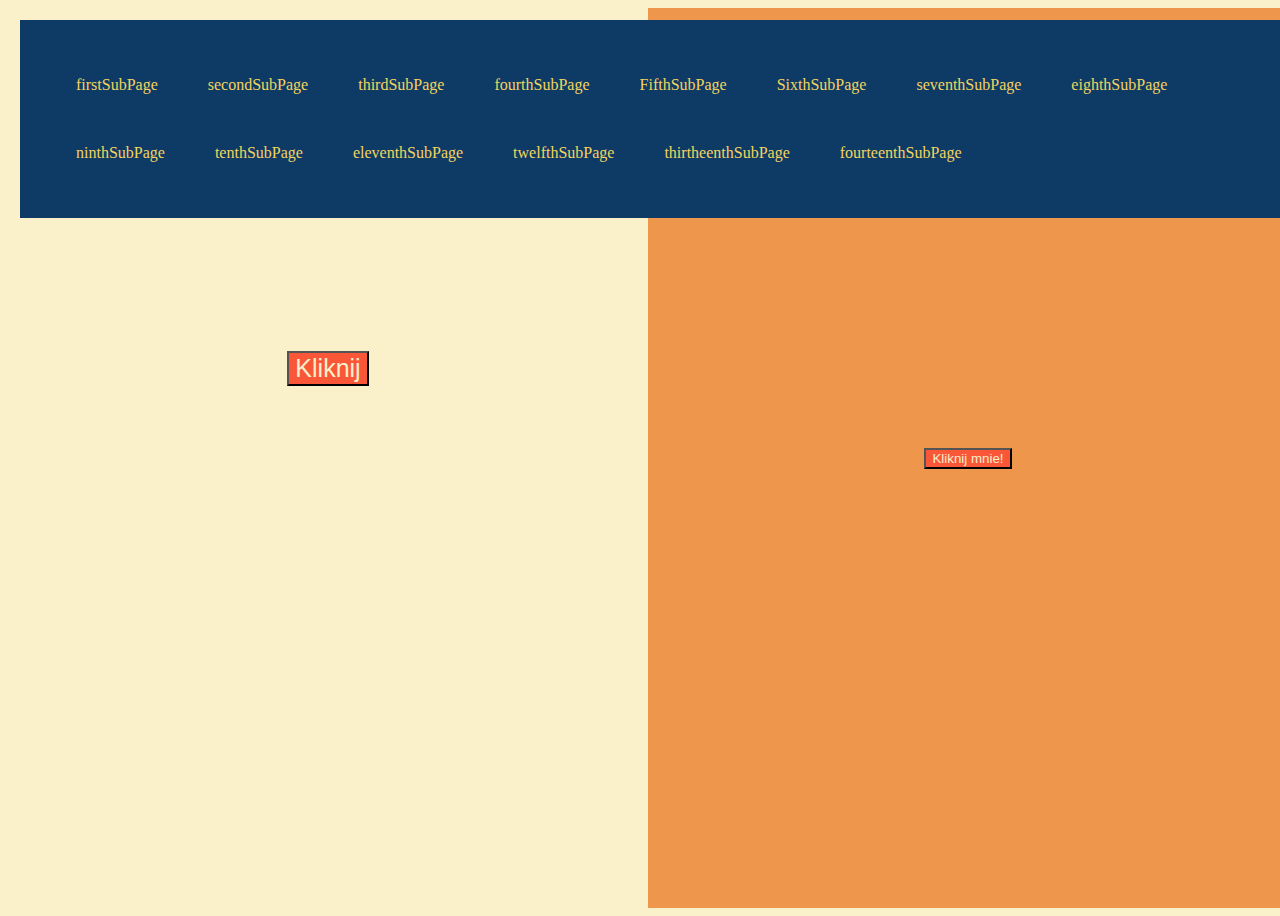
<file: index.html>
<!DOCTYPE html>
<html lang="en">

<head>
    <meta charset="UTF-8" />
    <meta name="viewport" content="width=device-width, initial-scale=1.0" />
    <title>UdemyJSCourseTasks</title>
    <meta property="og:title" content="UdemyJSCourseTasks" />
    <meta property="og:description" content="Tasks from Udemy JS Course" />
    <link rel="stylesheet" href="style.css" />
</head>

<body>
    <header class="mainHeader">
        <nav class="navigation nav--js">
            <a class="navigation__link" href="index.html">firstSubPage</a>
            <a class="navigation__link" href="scrollSize.html">secondSubPage</a>
            <a class="navigation__link" href="OOPsquares.html">thirdSubPage</a>
            <a class="navigation__link" href="LoopTraining.html">fourthSubPage</a>
            <a class="navigation__link" href="addGrowingLiItems.html">FifthSubPage</a>
            <a class="navigation__link" href="coloredPosition.html">SixthSubPage</a>
            <a class="navigation__link" href="clickColor.html">seventhSubPage</a>
            <a class="navigation__link" href="movableSquare.html">eighthSubPage</a>
            <a class="navigation__link" href="colorGradingArrows.html">ninthSubPage</a>
            <a class="navigation__link" href="enterPassword.html">tenthSubPage</a>
            <a class="navigation__link" href="drawRandomName.html">eleventhSubPage</a>
            <a class="navigation__link" href="#">twelfthSubPage</a>
            <a class="navigation__link" href="#">thirtheenthSubPage</a>
            <a class="navigation__link" href="#">fourteenthSubPage</a>
        </nav>
    </header>
    <main>
        <div class="mainBox">
            <div class="mySolution">
                <section class="mainSection section--js">
                    <button class="mainButton mainButton--js">Kliknij</button>
                    <div class="boxOfBoxes boxOfBoxes--js">
                        <div class="container notVisible container--js">random</div>
                    </div>
                </section>
            </div>
            <div class="courseSolution">
                <section class="courseMainSection courseSection--js">
                    <button class="courseMainButton courseMainButton--js">
                        Kliknij mnie!
                    </button>
                </section>
            </div>
        </div>
    </main>
    <script src="main.js"></script>
</body>

</html>
</file>
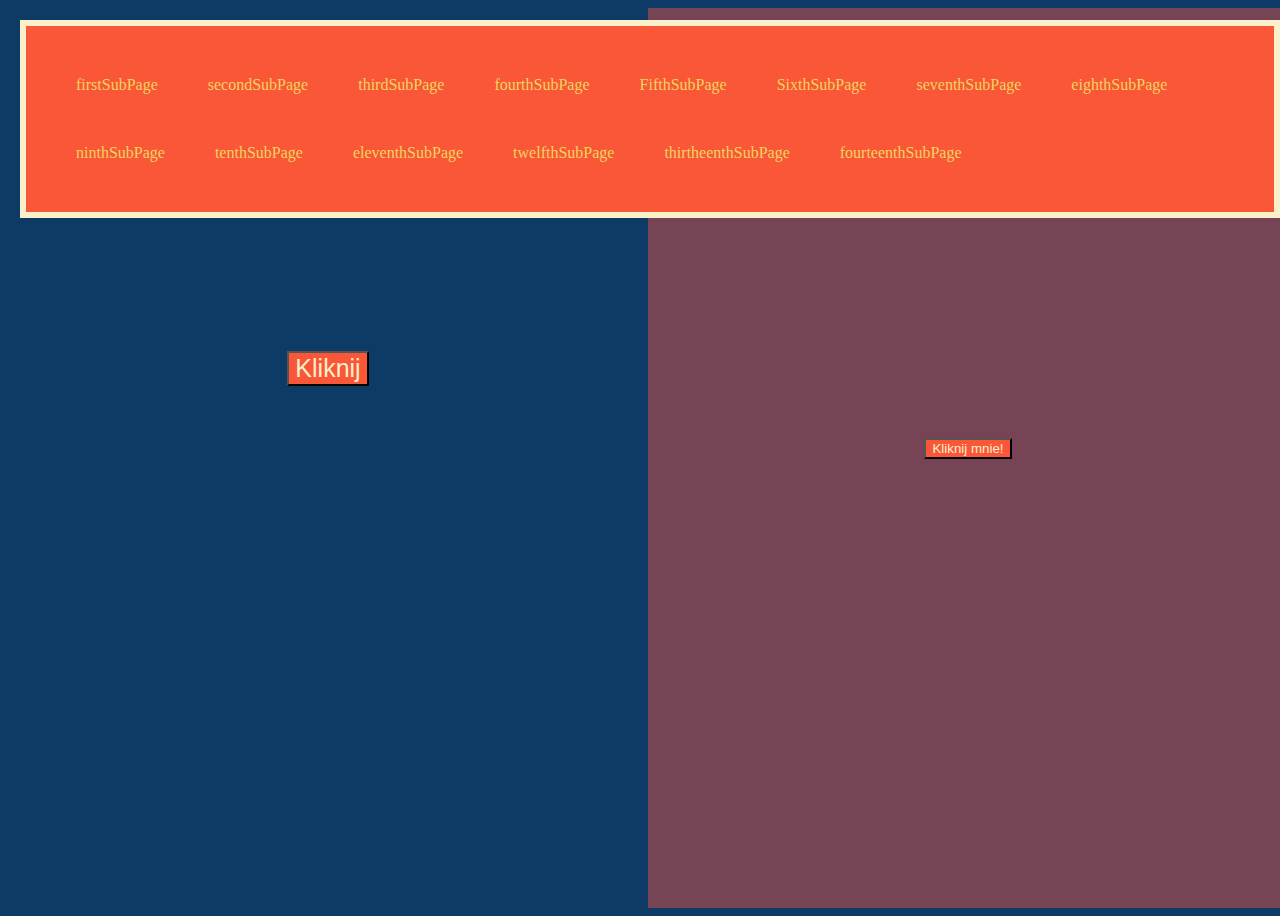
<file: OOPsquares.html>
<!DOCTYPE html>
<html lang="en">
  <head>
    <meta charset="UTF-8" />
    <meta name="viewport" content="width=device-width, initial-scale=1.0" />
    <title>UdemyJSCourseTasks</title>
    <meta property="og:title" content="UdemyJSCourseTasks" />
    <meta property="og:description" content="Tasks from Udemy JS Course" />
    <link rel="stylesheet" href="OOPsquaresStyles.css" />
  </head>
  <body>
    <header class="mainHeader">
      <nav class="navigation nav--js">
        <a class="navigation__link" href="index.html">firstSubPage</a>
        <a class="navigation__link" href="scrollSize.html">secondSubPage</a>
        <a class="navigation__link" href="OOPsquares.html">thirdSubPage</a>
        <a class="navigation__link" href="LoopTraining.html">fourthSubPage</a>
        <a class="navigation__link" href="addGrowingLiItems.html">FifthSubPage</a>
        <a class="navigation__link" href="coloredPosition.html">SixthSubPage</a>
        <a class="navigation__link" href="clickColor.html">seventhSubPage</a>
        <a class="navigation__link" href="movableSquare.html">eighthSubPage</a>
        <a class="navigation__link" href="colorGradingArrows.html">ninthSubPage</a>
        <a class="navigation__link" href="enterPassword.html">tenthSubPage</a>
        <a class="navigation__link" href="#">eleventhSubPage</a>
        <a class="navigation__link" href="#">twelfthSubPage</a>
        <a class="navigation__link" href="#">thirtheenthSubPage</a>
        <a class="navigation__link" href="#">fourteenthSubPage</a>
      </nav>
    </header>
    <main>
      <div class="mainBox">
        <div class="mySolution">
          <section class="mainSection section--js">
            <button class="mainButton mainButton--js">Kliknij</button>
            <div class="boxOfBoxes boxOfBoxes--js">
              <div class="container notVisible container--js">random</div>
            </div>
          </section>
        </div>
        <div class="courseSolution">
            <button class="courseMainButton courseMainButton--js">
              Kliknij mnie!
            </button>

          <section class="courseMainSection courseSection--js">
          </section>
        </div>
      </div>
    </main>
    <script src="OOPsquaresSolution.js"></script>
  </body>
</html>
</file>
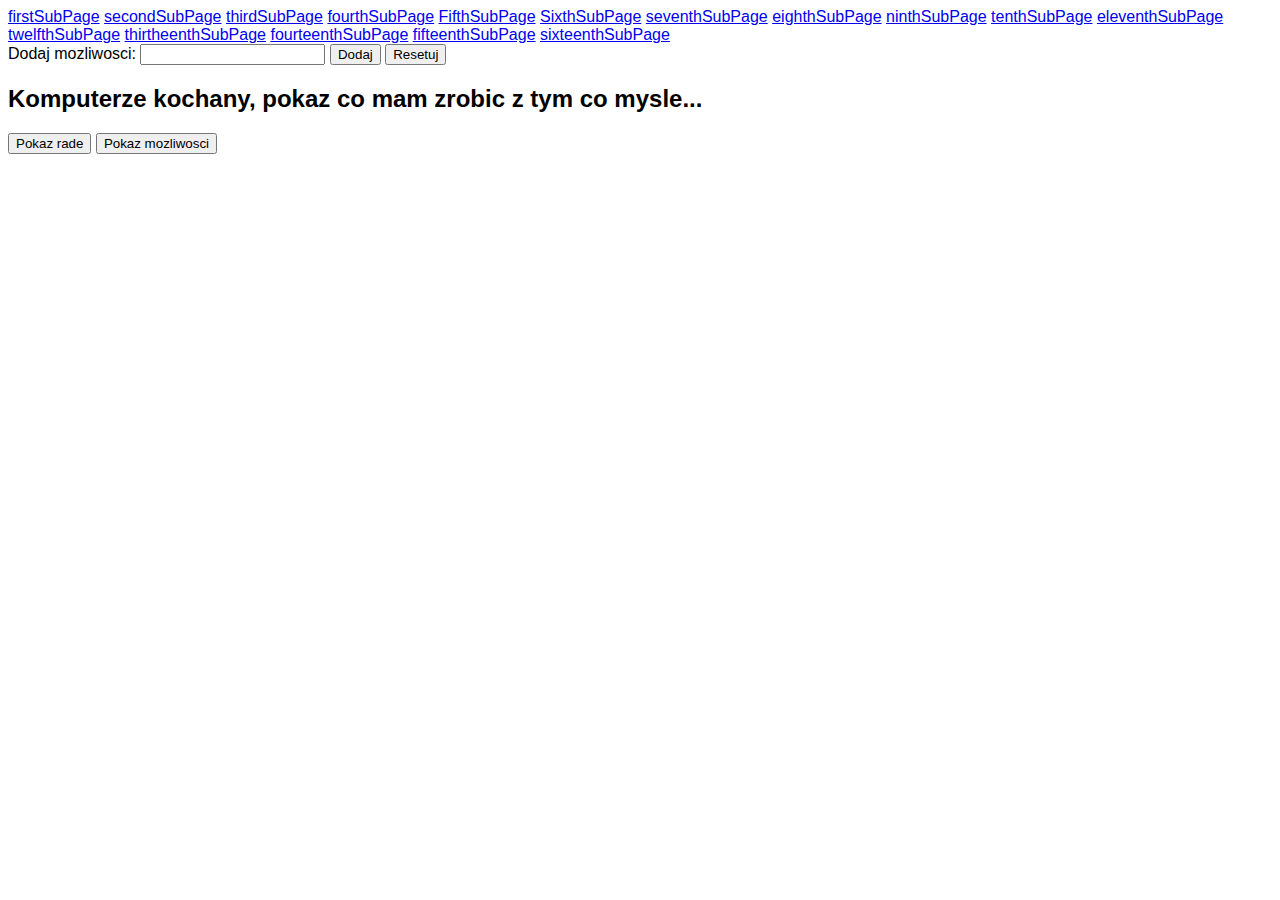
<file: randomAdvice.html>
<!DOCTYPE html>
<html lang="en">

<head>
    <meta charset="UTF-8" />
    <meta name="viewport" content="width=device-width, initial-scale=1.0" />
    <title>UdemyJSCourseTasks</title>
    <meta property="og:title" content="UdemyJSCourseTasks" />
    <meta property="og:description" content="Tasks from Udemy JS Course" />
    <style>
        html {
            font-family: arial;
        }
    </style>
</head>

<body>
    <header class="mainHeader">
        <nav class="navigation nav--js">
            <a class="navigation__link" href="index.html">firstSubPage</a>
            <a class="navigation__link" href="scrollSize.html">secondSubPage</a>
            <a class="navigation__link" href="OOPsquares.html">thirdSubPage</a>
            <a class="navigation__link" href="LoopTraining.html">fourthSubPage</a>
            <a class="navigation__link" href="addGrowingLiItems.html">FifthSubPage</a>
            <a class="navigation__link" href="coloredPosition.html">SixthSubPage</a>
            <a class="navigation__link" href="clickColor.html">seventhSubPage</a>
            <a class="navigation__link" href="movableSquare.html">eighthSubPage</a>
            <a class="navigation__link" href="colorGradingArrows.html">ninthSubPage</a>
            <a class="navigation__link" href="enterPassword.html">tenthSubPage</a>
            <a class="navigation__link" href="drawRandomName.html">eleventhSubPage</a>
            <a class="navigation__link" href="randomCodesGenerator.html">twelfthSubPage</a>
            <a class="navigation__link" href="addNameToArray.html">thirtheenthSubPage</a>
            <a class="navigation__link" href="randomAdvice.html">fourteenthSubPage</a>
            <a class="navigation__link" href="#">fifteenthSubPage</a>
            <a class="navigation__link" href="#">sixteenthSubPage</a>
        </nav>
    </header>
    <main>
        <form action="">
            <label>Dodaj mozliwosci: </label>
            <input type="text">
            <button class="add">Dodaj</button>
            <button class="clean">Resetuj</button>
        </form>
        <h2>Komputerze kochany, pokaz co mam zrobic z tym co mysle...</h2>
        <button class="showAdvice">Pokaz rade</button>
        <button class="showOptions">Pokaz mozliwosci</button>
        <h1></h1>
    </main>

    <script type='module' src="randomAdvice.js"></script>
</body>

</html>
</file>
<file: style.css>
main, body{
  display:flex;
  justify-content:center;
  align-content:center;
  align-items:center;
  background-color:#FAF0CA;
  width:100%;
  height:100%;
}
a,ul,ol,li{
  list-style-type:none;
  text-decoration:none;
}
.mainSection
{
  height:80vh;
  display:flex;
  align-items:center;
  justify-content:center;
  flex-direction:column;
}
.mainHeader{
  position:absolute;
  top:20px;
  left:20px;
  background-color:#0D3B66;
}
.navigation{
  display:flex;
  margin:6px;
 padding:25px; 
 flex-wrap:wrap;
  background-color:#F4D35E:
}
.navigation__link{
  margin:25px;
  color:#F4D35E;
}
.mainButton{
  margin:25px;
  font-size:25px;
  color:#FAF0CA;
  background-color:#F95738;
}
.boxOfBoxes
{
  display:flex;
  flex-direction:row;
  background-color:#FAF0CA;
 gap:45px;
 flex-wrap:wrap;
}
.mainBox{
  display:grid;
  grid-template-columns:repeat(2,1fr);
}
.mySolution{
  grid-column-start:1;
}
.courseSolution{
  grid-column-start:2;
  display:flex;
  justify-content:center;
  align-items:center;
}
.container
{
  display:flex;
  flex-direction:row;
  background-color:#F95738;
  justify-content:center;
  align-items:center;
  color:#FAF0CA;
  width:5vh;
  height:5vh;
}

.notVisible
{
  display:none;
}
.circleElement{
  
  border-radius:50%;
  border:solid;
  border-width:1px;
  border-color:#F95738;
  border-color:#F95738;
  color:#F95738;
  background-color:#FAF0CA;
}
.courseSolution{
  background-color:#EE964B;
  width:50vw;
  height:100vh;
}
.courseMainButton
{
  color:#FAF0CA;
  background-color:#F95738;

}
.courseMainSection{
            display: flex;
            margin: 10px auto;
}

        .courseDivElement {
            width: 30px;
            height: 30px;
            background-color: #F95738;
            margin: 5px;
            float: left;
            color: #FAF0CA ;
            text-align: center;
            line-height: 30px;
            border: 2px solid black;
        }

        .circle {
            background-color:#FAF0CA ;
            border-radius: 50%;
            color: #F95738;
            border: 2px solid black;
        }
</file>
<file: OOPsquaresStyles.css>
main, body{
  display:flex;
  justify-content:center;
  align-content:center;
  align-items:center;

  background-color:#0D3B66;
  width:100%;
  height:100%;
}
a,ul,ol,li{
  list-style-type:none;
  text-decoration:none;
}
.mainSection
{
  height:80vh;
  display:flex;
  align-items:center;
  justify-content:center;
  flex-direction:column;
}
.mainHeader{
  position:absolute;
  top:20px;
  left:20px;
  background-color:#FAF0CA;
}
.navigation{
  display:flex;
  margin:6px;
 padding:25px; 
  flex-wrap:wrap;
  background-color:#F95738;
}
.navigation__link{
  margin:25px;
  color:#F4D35E;
}
.mainButton{
  margin:25px;
  font-size:25px;
  color:#FAF0CA;
  background-color:#F95738;
}
.boxOfBoxes
{
  display:flex;
  flex-direction:row;
  background-color:#FAF0CA;
 gap:45px;
 flex-wrap:wrap;
}
.mainBox{
  display:grid;
  grid-template-columns:repeat(2,1fr);
}
.mySolution{
  grid-column-start:1;
}
.courseSolution{
  grid-column-start:2;
  display:flex;
  justify-content:center;
  align-items:center;
}
.container
{
  display:flex;
  flex-direction:row;
  background-color:#F58;
  justify-content:center;
  align-items:center;
  color:#FAF0CA;
  width:5vh;
  height:5vh;
}

.notVisible
{
  display:none;
}
.circleElement{
  
  border-radius:50%;
  border:solid;
  border-width:1px;
  border-color:#F0f;
  border-color:#F95738;
  color:#fff;
  background-color:#f0f;
}
.courseSolution{

  display: flex;
  flex-direction:column;
  background-color:#745;
  width:50vw;
  height:100vh;
}
.courseMainButton
{
  color:#FAF0CA;
  background-color:#F95738;

}
.courseMainSection{
            display: flex;
            margin: 10px auto;
            flex-wrap:wrap;

}

        .courseDivElement {
            width: 30px;
            height: 30px;
            background-color: #F95738;
            margin: 5px;
            float: left;
            color: #FAF0CA ;
            text-align: center;
            line-height: 30px;
            border: 2px solid black;
        }

        .circle {
            background-color:#f0f ;
            border-radius: 50%;
            color: #F95738;
            color:#00f;
            border: 2px solid black;
        }
</file>
